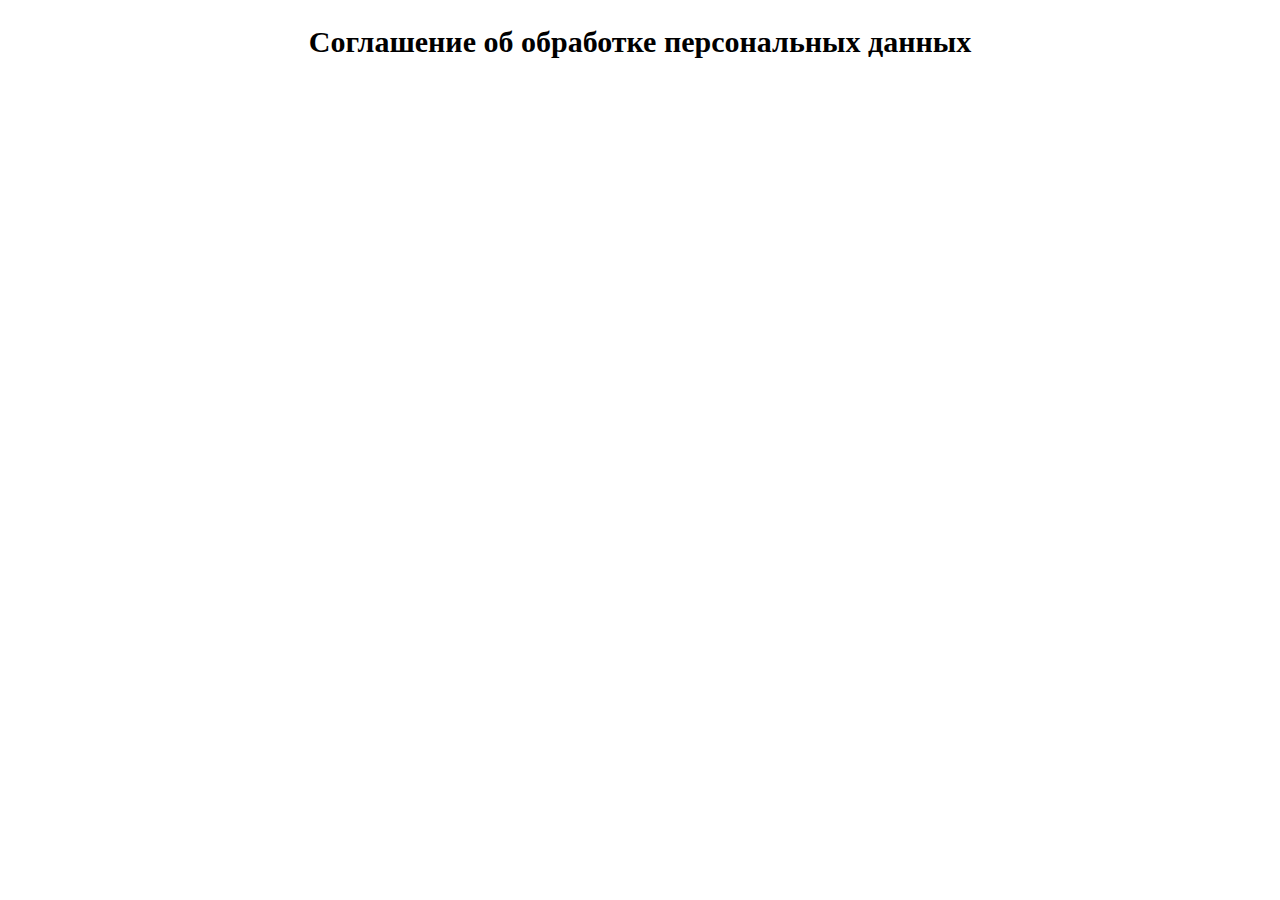
<file: agreement-index.html>
<!DOCTYPE html>
<html lang="ru">
  <head>
    <meta charset="UTF-8" />
    <meta name="viewport" content="width=device-width, initial-scale=1.0" />
    <title>Соглашение об обработке персональных данных</title>
  </head>
  <body>
    <h2 style="font-size: 30px; text-align: center;">
      Соглашение об обработке персональных данных
    </h2>
  </body>
</html>
</file>
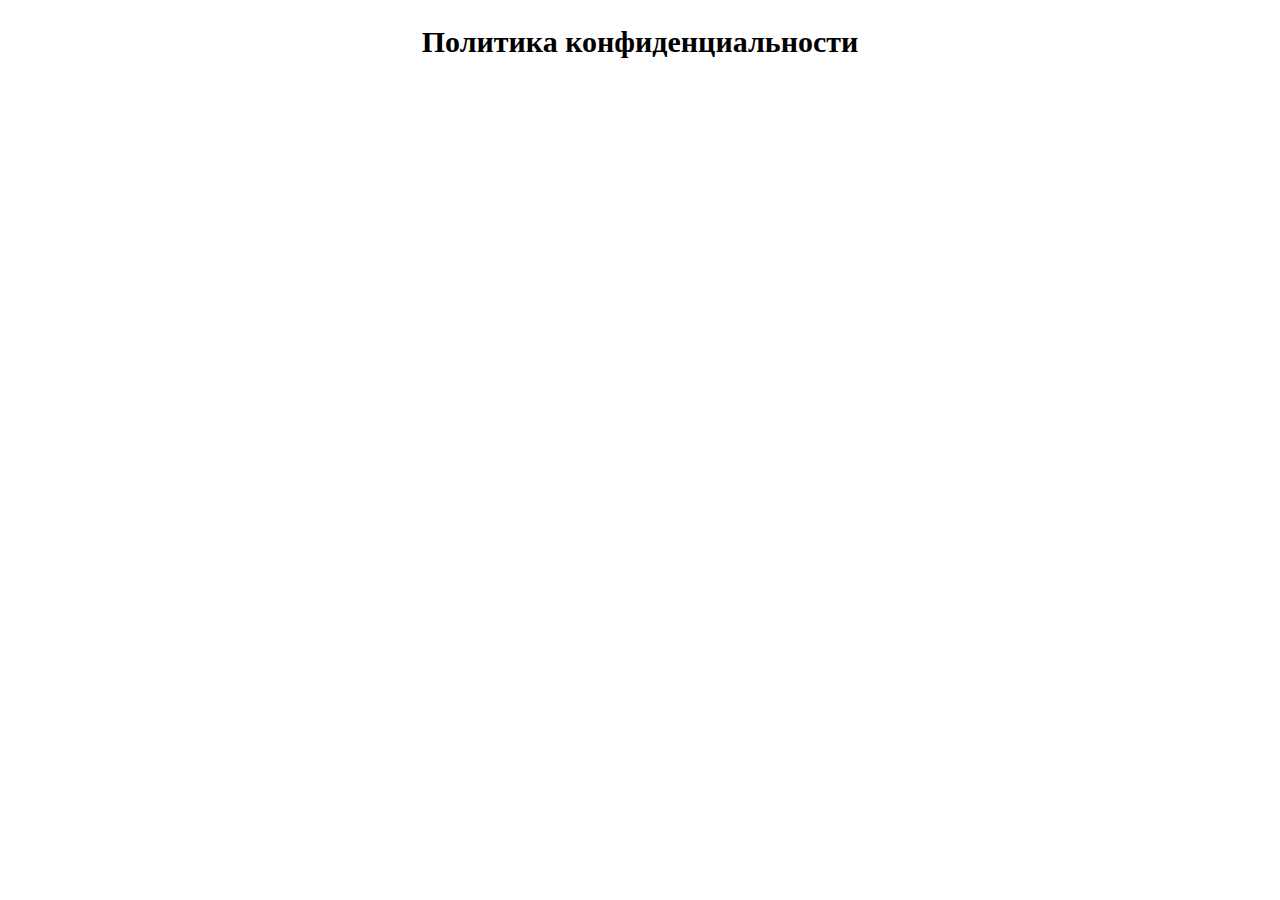
<file: confidence-index.html>
<!DOCTYPE html>
<html lang="ru">
<head>
    <meta charset="UTF-8">
    <meta name="viewport" content="width=device-width, initial-scale=1.0">
    <title>Политика конфиденциальности</title>
</head>
<body>
    <div style="text-align: center; font-size: 20px;">
    <h2>Политика конфиденциальности</h2>
</div>
</body>
</html>
</file>
